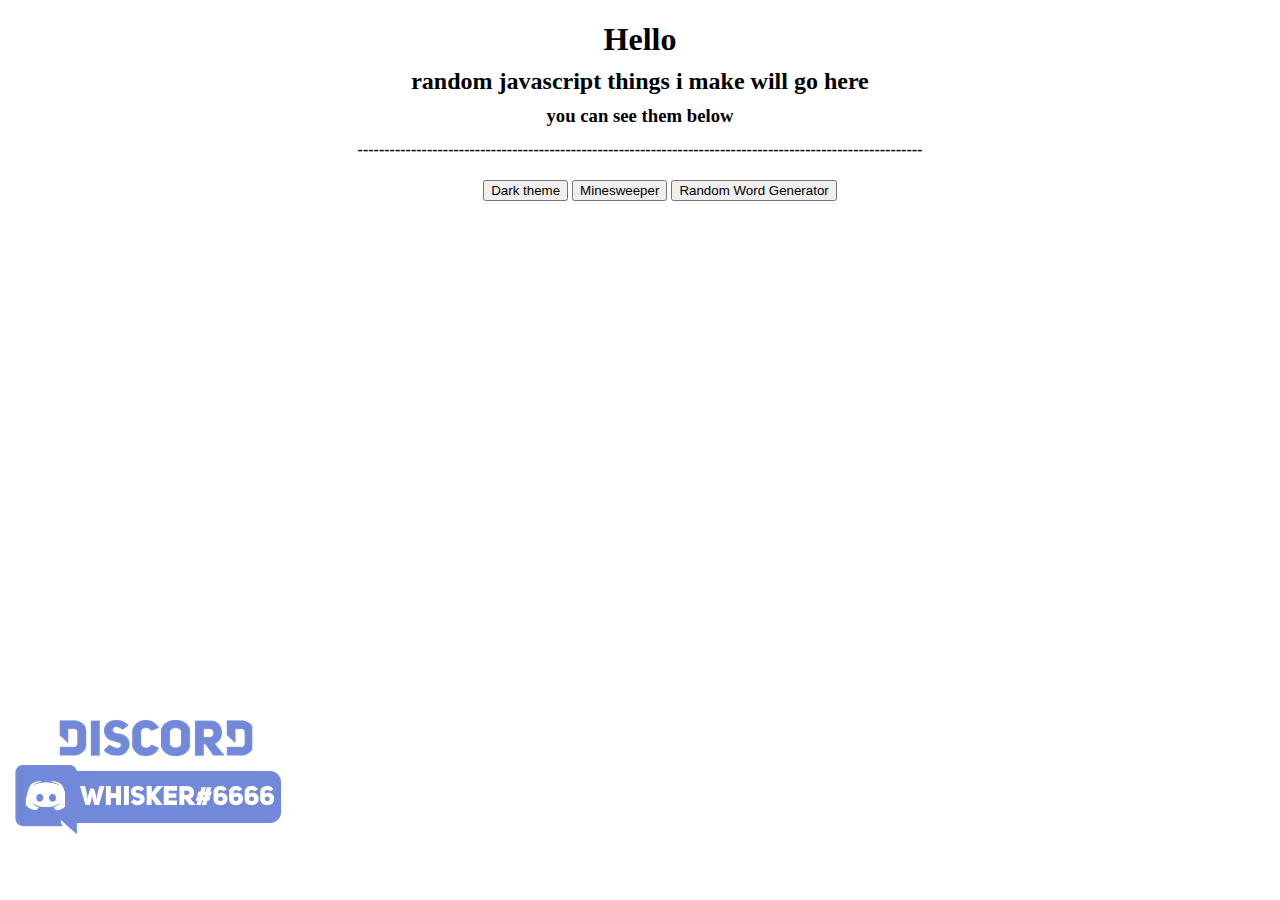
<file: index.html>
<!DOCTYPE html>
<html>
    <head>
        <link rel="stylesheet" type="text/css" href="style.css">
        <title>ok hello</title>
    </head>
    <body>
        <div id="content">
            <h1 id="h1">Hello</h1>
            <h2 id="h2">random javascript things i make will go here</h2>
            <h3 id="h3">you can see them below</h3>
            <h4 id="h4">----------------------------------------------------------------------------------------------------------</h4>
            <ul id="ul">
                <li><button id="b1">Dark theme</button></li>
                <li><button id="b2" onClick="location.href='minesweeper/'">Minesweeper</button></li>
                <li><button id="b3" onClick="location.href='randomword/wordgen.html'">Random Word Generator</button></li>
            </ul>
        </div>
        <div id="logos">
            <img src="discord.png">
        </div>
        <script src="script.js"></script>
    </body>
</html>
</file>
<file: style.css>
body {
    background-color: #fff;
    color: #000;
}

body.dark-theme {
	background-color: #333;
	color: #eee;
}

#content {
    text-align: center;
}

#h1 {
    height: 25px;
}

#h2 {
    height: 17px;
}

#h3 {
    height: 15px;
}

#ul {
    list-style-type: none;
}

#ul li {
    display: inline;
}

#logos {
    position: absolute;
    bottom: 0;
    width: 50%;
}
</file>
